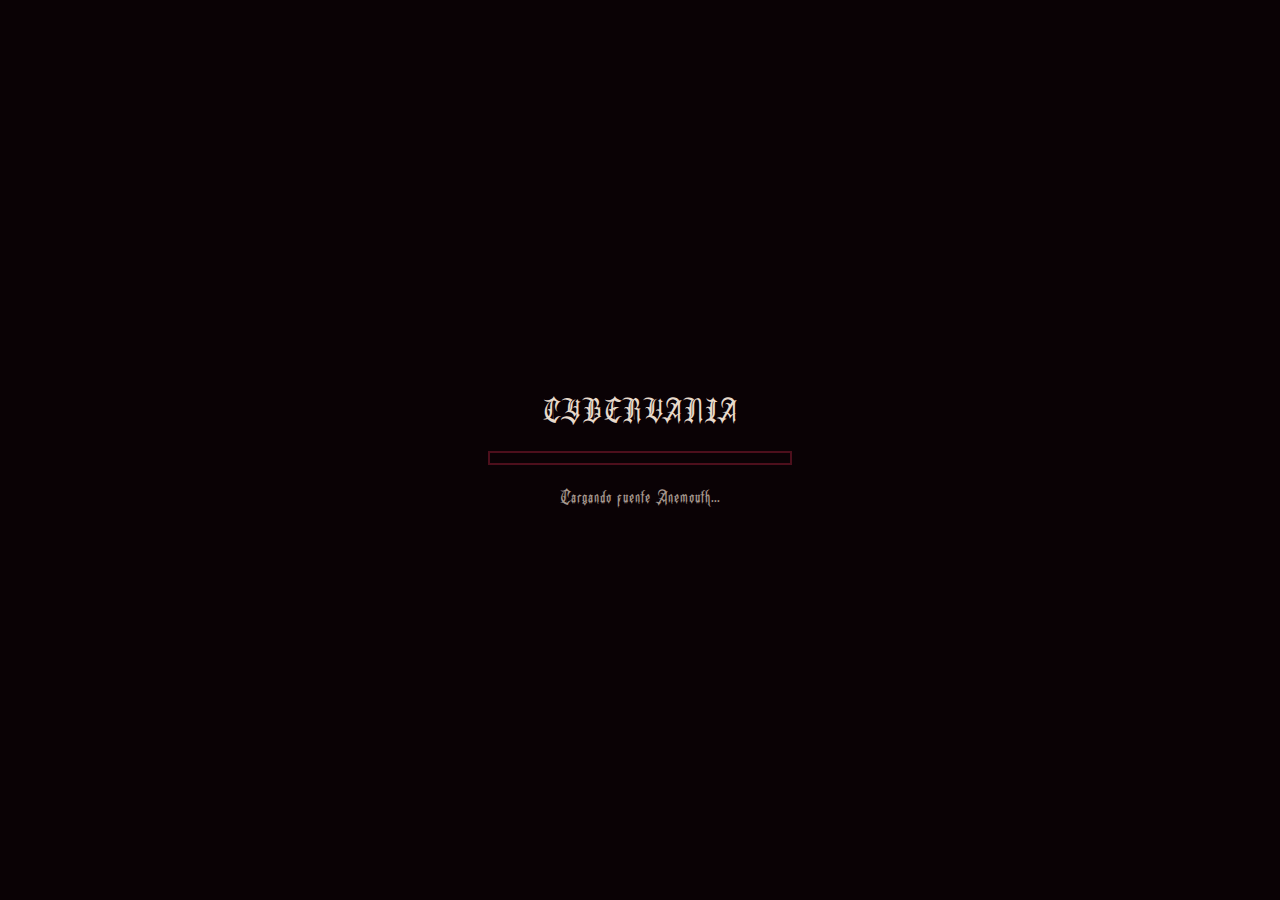
<file: font-preload.html>
<!DOCTYPE html>
<html lang="es">
<head>
    <meta charset="UTF-8">
    <meta name="viewport" content="width=device-width, initial-scale=1.0">
    <title>Cargando fuentes...</title>
    <style>
        @font-face {
            font-family: 'Anemouth';
            src: url('./assets/fonts/Anemouth.ttf') format('truetype');
            font-weight: normal;
            font-style: normal;
            font-display: swap;
        }
        
        body {
            background-color: #0a0205;
            color: #e8dacb;
            font-family: 'Anemouth', serif;
            display: flex;
            justify-content: center;
            align-items: center;
            height: 100vh;
            margin: 0;
            flex-direction: column;
        }
        
        .loading-text {
            font-size: 32px;
            margin-bottom: 20px;
            letter-spacing: 2px;
        }
        
        .font-sample {
            font-size: 20px;
            opacity: 0.7;
            margin-top: 20px;
            letter-spacing: 1px;
        }
        
        .loading-bar {
            width: 300px;
            height: 10px;
            border: 2px solid #4d0f1c;
            position: relative;
            overflow: hidden;
        }
        
        .loading-progress {
            position: absolute;
            top: 0;
            left: 0;
            height: 100%;
            width: 0%;
            background-color: #800e0e;
            animation: load 2s forwards;
        }
        
        @keyframes load {
            0% { width: 0%; }
            100% { width: 100%; }
        }
    </style>
    <script>
        document.addEventListener('DOMContentLoaded', function() {
            // Esperar a que la fuente se cargue correctamente
            document.fonts.ready.then(() => {
                // Comprobar si la fuente se ha cargado correctamente
                if (document.fonts.check('1em Anemouth')) {
                    console.log('Fuente Anemouth cargada correctamente');
                } else {
                    console.warn('La fuente Anemouth no se cargó, se usará fuente fallback');
                }
                
                // Redirigir al index después de un breve retraso
                setTimeout(() => {
                    window.location.href = 'index.html';
                }, 2500); // 2.5 segundos para ver la animación de carga
            });
        });
    </script>
</head>
<body>
    <div class="loading-text">CYBERVANIA</div>
    <div class="loading-bar">
        <div class="loading-progress"></div>
    </div>
    <div class="font-sample">Cargando fuente Anemouth...</div>
</body>
</html>
</file>
